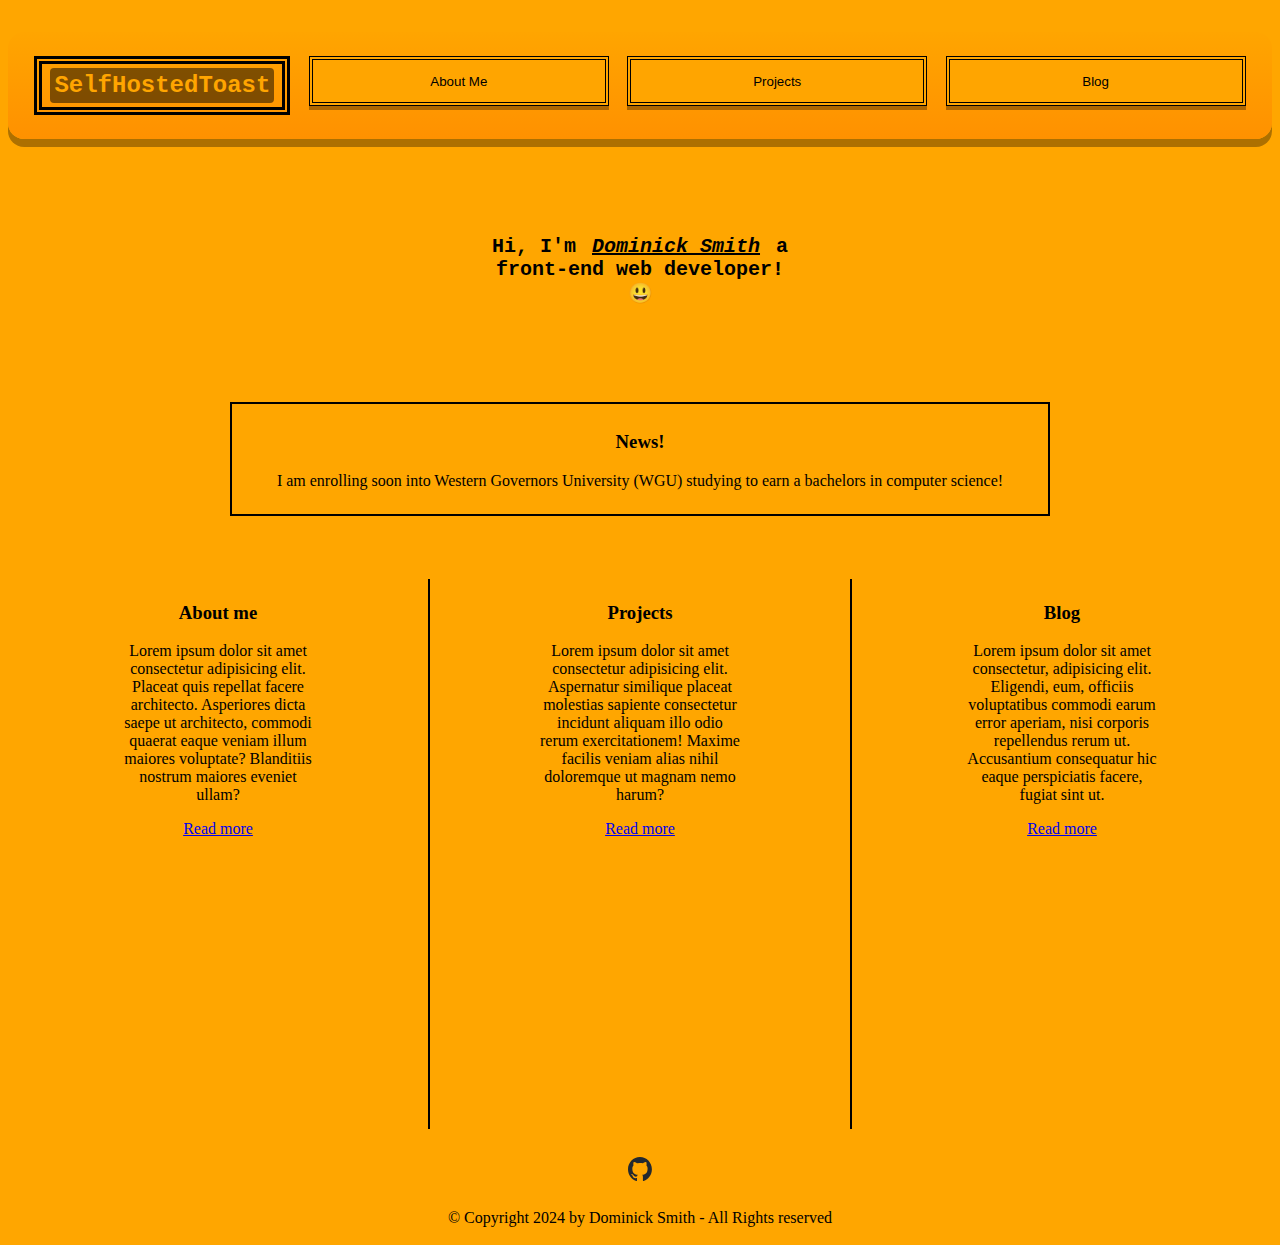
<file: index.html>
<!DOCTYPE html>
<html lang="en">
  <head>
    <meta charset="UTF-8" />
    <meta name="viewport" content="width=device-width, initial-scale=1.0" />
    <title>SelfHostedToast - A development portfolio</title>
    <link rel="stylesheet" href="./style.css" />
  </head>
  <body>
    <main>
      <div class="nav">
        <h1 id="title"><a href="./index.html">SelfHostedToast</a></h1>
        <a href="./pages/aboutme.html"
          ><button class="nav-button" id="aboutme">About Me</button></a
        >
        <a href="./pages/projects.html">
          <button class="nav-button" id="projects">Projects</button></a
        >
        <a href="./pages/blog.html">
          <button class="nav-button" id="blog">Blog</button></a
        >
      </div>
      <div class="introduction">
        <h2 id="intro">
          Hi, I'm <span id="name"><em>Dominick Smith</em></span> a front-end web
          developer! 😃
        </h2>
      </div>
      <div class="main-content">
        <h3 id="news">News!</h3>
        <p>
          I am enrolling soon into Western Governors University (WGU) studying
          to earn a bachelors in computer science!
        </p>
      </div>
      <div class="previews">
        <div id="aboutmepreview">
          <h3>About me</h3>
          <p>
            Lorem ipsum dolor sit amet consectetur adipisicing elit. Placeat
            quis repellat facere architecto. Asperiores dicta saepe ut
            architecto, commodi quaerat eaque veniam illum maiores voluptate?
            Blanditiis nostrum maiores eveniet ullam?
          </p>
          <a href="./pages/aboutme.html">Read more</a>
        </div>
        <div class="divider"></div>
        <div id="projectspreview">
          <h3>Projects</h3>
          <p>
            Lorem ipsum dolor sit amet consectetur adipisicing elit. Aspernatur
            similique placeat molestias sapiente consectetur incidunt aliquam
            illo odio rerum exercitationem! Maxime facilis veniam alias nihil
            doloremque ut magnam nemo harum?
          </p>
          <a href="./pages/projects.html">Read more</a>
        </div>
        <div class="divider"></div>
        <div id="blogpreview">
          <h3>Blog</h3>
          <p>
            Lorem ipsum dolor sit amet consectetur, adipisicing elit. Eligendi,
            eum, officiis voluptatibus commodi earum error aperiam, nisi
            corporis repellendus rerum ut. Accusantium consequatur hic eaque
            perspiciatis facere, fugiat sint ut.
          </p>
          <a href="./pages/blog.html">Read more</a>
        </div>
      </div>
    </main>
  </body>
  <footer>
    <a href="https://github.com/SelfHostedToast">
      <img id="ghlogo" src="/img/github-mark.svg"
    /></a>
    <p>© Copyright 2024 by Dominick Smith - All Rights reserved</p>
  </footer>
</html>
</file>
<file: style.css>
html {
  scroll-behavior: smooth;
  margin-top: 24px;
  background-color: rgb(255, 166, 0);
}
br {
  background-color: black;
}
#title a {
  padding: 4px;
  border-radius: 4px;
  background-color: rgba(0, 0, 0, 0.5);
  color: orange;
  text-decoration: none;
}
#title {
  font-size: 24px;
  font-family: monospace, sans-serif;
  border: 8px double;
  padding: 8px;
}
.nav {
  box-shadow: 0 8px 0 0 rgba(0, 0, 0, 0.322);
  border-radius: 16px;
  padding: 8px;
  background: linear-gradient(360deg, rgb(255, 145, 0), orange);
  flex-wrap: wrap;
  display: flex;
  justify-content: space-evenly;
}
.nav-button {
  margin-bottom: 16px;
  box-shadow: 0 4px 0 0 rgba(0, 0, 0, 0.322);
  margin-top: 16px;
  height: 50px;
  background-color: orange;
  border: 4px black double;
  width: 300px;
}
.nav-button:hover {
  background-color: rgba(255, 255, 255, 0.37);
}
.nav-button:active {
  background-color: rgb(214, 148, 25);
  color: black;
  font-weight: 800;
  box-shadow: inset 0 0 8px 0 rgba(0, 0, 0, 0.322);
}

.main-content {
  text-align: center;
  border: solid black 2px;
  padding: 8px;
  display: block;
  margin: 5% auto;
  max-width: 800px;
}
#intro {
  max-width: 300px;
  text-align: center;
  margin: 96px auto;
  font-family: monospace;
  font-size: 20px;
  display: block;
}
#news {
  text-align: center;
  font-weight: bold;
}
.previews {
  text-align: center;
  height: 550px;
  display: flex;
  justify-content: space-evenly;
}
#aboutmepreview {
  height: 100%;
  padding: 4px;
  width: 200px;
}
#projectspreview {
  height: 100%;
  width: 200px;
  padding: 4px;
}
#blogpreview {
  height: 100%;
  width: 200px;
  padding: 4px;
}
.divider {
  width: 2px;
  height: 100%;
  background-color: black;
}
#name {
  padding: 4px;
  text-decoration: underline;
}
#ghlogo {
  padding: 4px;
  margin: 24px auto;
  display: block;
  height: 24px;
  width: 24px;
}
footer {
  text-align: center;
}
</file>
